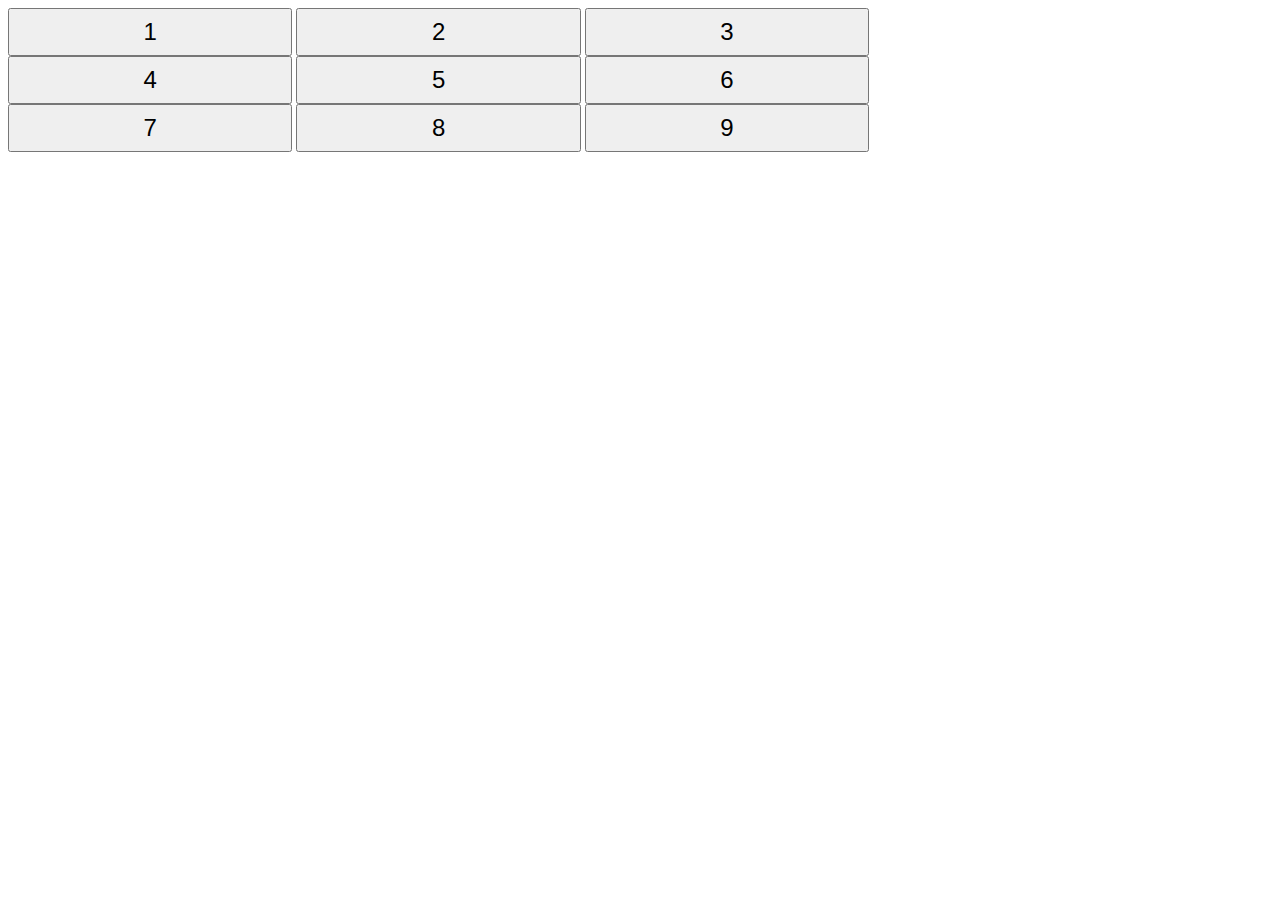
<file: JavaScript/Day 8-Buttons Container/Index.html>
﻿<!DOCTYPE html>
<html>
<head>
    <link rel="stylesheet" href="css/buttonsGrid.css" type="text/css">
</head>

<body>
    <div class="w333">
        <button id="btn1" class="button" type="button">1</button>
        <button id="btn2" class="button" type="button">2</button>
        <button id="btn3" class="button" type="button">3</button>
    </div>
    <div class="w333">
        <button id="btn4" class="button" type="button">4</button>
        <button id="btn5" class="button" type="button" onclick="onClick()">5</button>
        <button id="btn6" class="button" type="button">6</button>
    </div>
    <div class="w333">
        <button id="btn7" class="button" type="button">7</button>
        <button id="btn8" class="button" type="button">8</button>
        <button id="btn9" class="button" type="button">9</button>
    </div>
    <script src="js/buttonsGrid.js" type="text/javascript"></script>
</body>
</html>
</file>
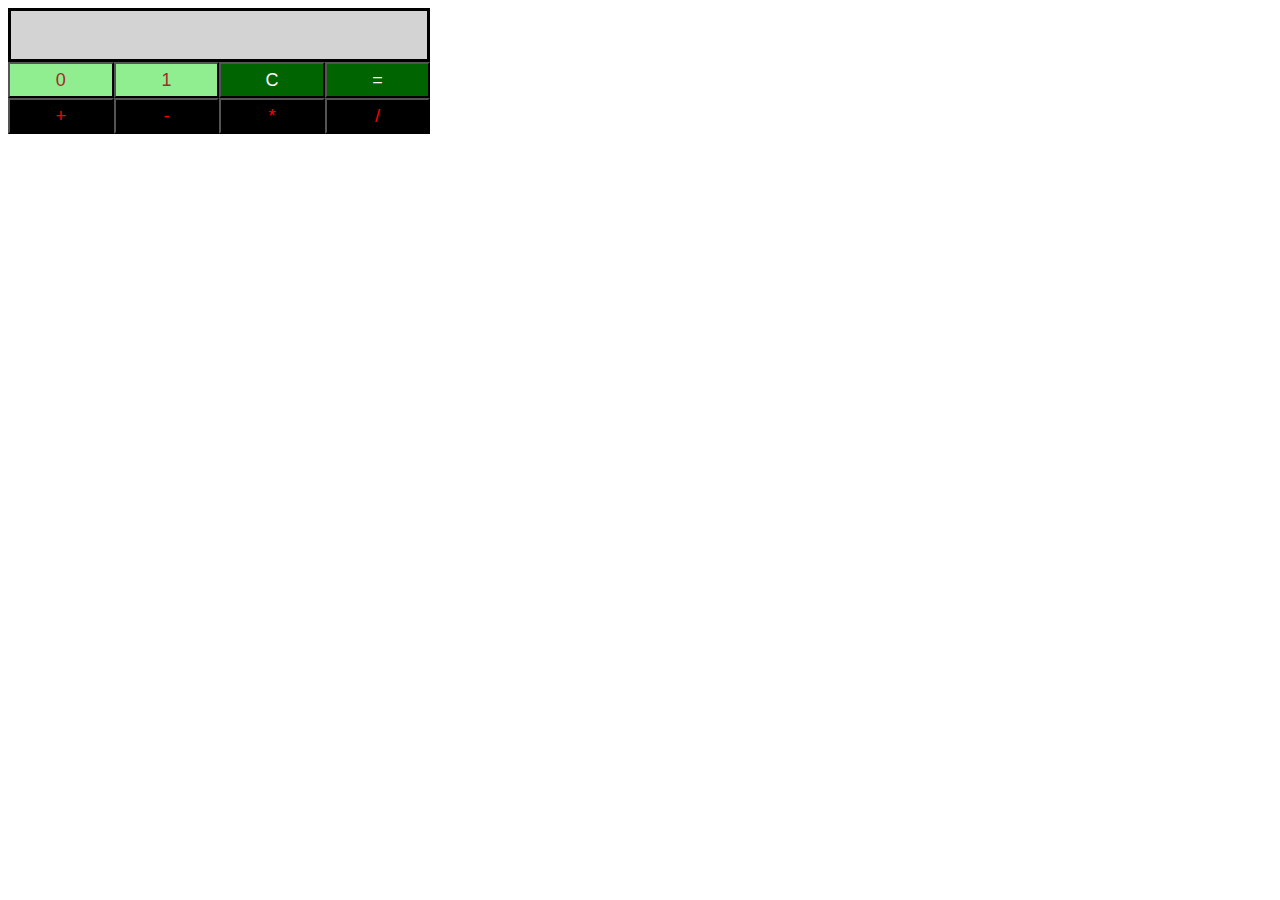
<file: JavaScript/Day 9-Binary Calculator/index.html>
<!DOCTYPE html>
<html>
<head>
    <link rel="stylesheet" href="css/binaryCalculator.css" type="text/css">
    <link rel="shortcut icon" href="">
</head>

<body>
    <div id="res" class="resultClass"><label></label></div>
    <div id="btns" class="buttonContainer">
        <button id="btn0" onclick="document.getElementById('res').innerHTML += '0'" class="buttonClass">0</button>
        <button id="btn1" onclick="document.getElementById('res').innerHTML += '1'" class="buttonClass">1</button>

        <button id="btnClr" onclick="document.getElementById('res').innerHTML = ''" class="buttonClass">C</button>
        <button id="btnEql" onclick="onClick()" class="buttonClass"> = </button>

        <button id="btnSum" onclick="document.getElementById('res').innerHTML += '+'" class="buttonClass">+</button>
        <button id="btnSub" onclick="document.getElementById('res').innerHTML += '-'" class="buttonClass">-</button>
        <button id="btnMul" onclick="document.getElementById('res').innerHTML += '*'" class="buttonClass">*</button>
        <button id="btnDiv" onclick="document.getElementById('res').innerHTML += '/'" class="buttonClass">/</button>
    </div>

    <script src="js/binaryCalculator.js" type="text/javascript"></script>
</body>
</html>
</file>
<file: JavaScript/Day 8-Buttons Container/css/buttonsGrid.css>
.button {
    width: 30%;
    height: 48px;
    font-size: 24px;
}

.w333 {
    width: 75%;
}
</file>
<file: JavaScript/Day 9-Binary Calculator/css/binaryCalculator.css>
body {
    width: 33%;
}

#res {
    background-color: lightgray;
    border: solid;
    height: 48px;
    font-size: 20px;
}

#btn0, #btn1 {
    background-color: lightgreen;
    color: brown;
}

#btnClr, #btnEql {
    background-color: darkgreen;
    color: white;
}

#btnSum, #btnSub, #btnMul, #btnDiv {
    background-color: black;
    color: red;
}

.buttonClass {
    width: 25%;
    height: 36px;
    font-size: 18px;
    margin: 0px;
    float: left;
}
</file>
